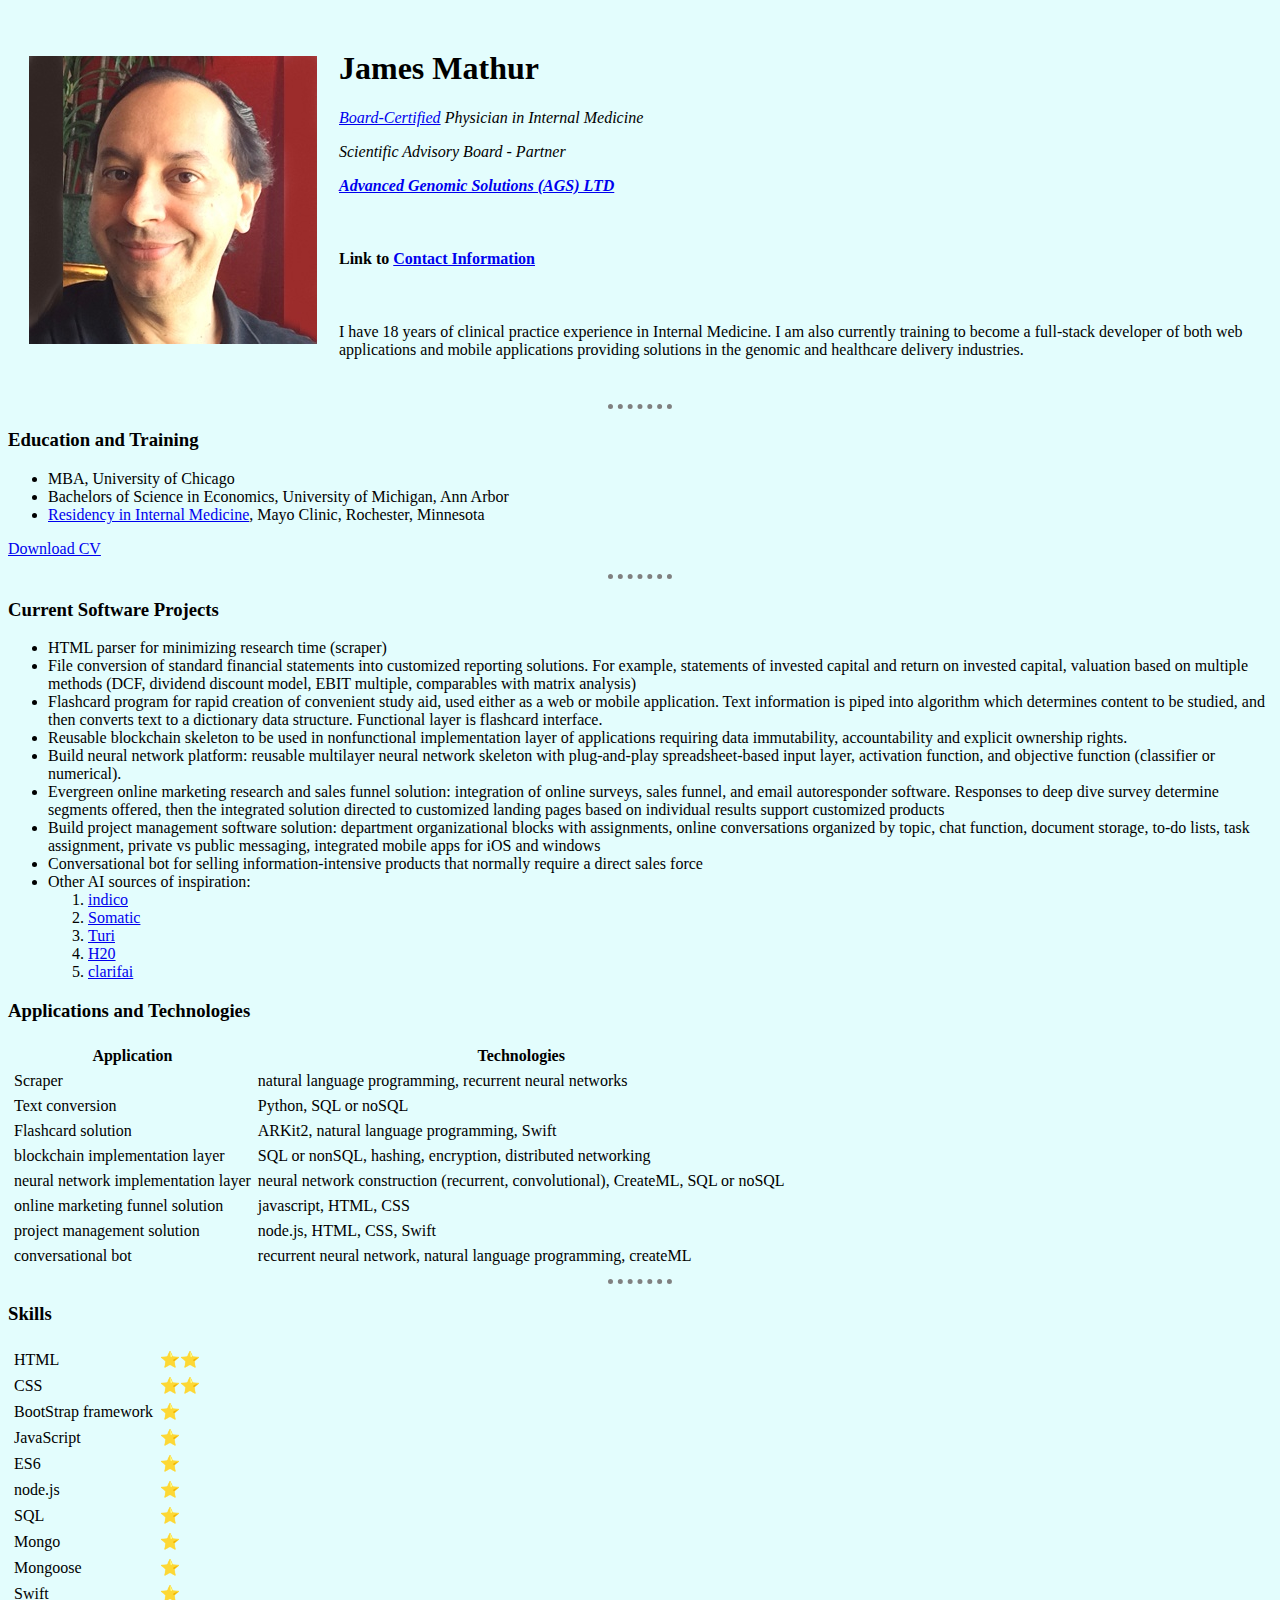
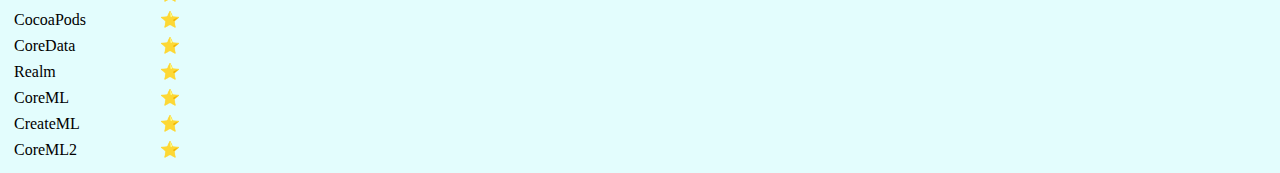
<file: index.html>
<!DOCTYPE html>
<html>

<head>
  <meta charset="utf-8">
  <title>James Mathur</title>
<link rel="stylesheet" href="css/styles.css">
</head>

<body>
  <table cellspacing="20">
    <tr>
      <td><img src="images/JamesMathur.jpg" alt="James Mathur picture"></td>
      <td>
        <h1>James Mathur</h1>
        <p><em><a href="images/ABIM.pdf">Board-Certified</a> Physician in Internal Medicine</em></p>
        <p><em>Scientific Advisory Board - Partner</em></p>
        <p><em><strong><a href="https://www.ags-health.com">Advanced Genomic Solutions (AGS) LTD</a></strong></em></p>
        <br />
        <h4>Link to <a href="contact.html">Contact Information</a></h4>
        <br />
        <p>I have 18 years of clinical practice experience in Internal Medicine.
          I am also currently training to become a full-stack developer of both web applications and mobile
          applications providing solutions in the genomic and healthcare delivery
          industries.</p>
      </td>
    </tr>
  </table>
  <hr size="3">
  <h3>Education and Training</h3>
  <ul>
    <li>MBA, University of Chicago</li>
    <li>Bachelors of Science in Economics, University of Michigan, Ann Arbor</li>
    <li><a href="images/Mayo.pdf">Residency in Internal Medicine</a>, Mayo Clinic, Rochester, Minnesota</li>
  </ul>
  <p><a download href="images/CV.pdf">Download CV</a></p>
  <hr size="3">
  <h3>Current Software Projects</h3>
  <!--each of these projects will be its own website, will link to its own homepage-->
  <ul>
    <li>HTML parser for minimizing research time (scraper)</li>
    <li>File conversion of standard financial statements into
        customized reporting solutions. For example,
        statements of invested capital and return on invested capital, valuation based
        on multiple methods (DCF, dividend discount model, EBIT multiple,
        comparables with matrix analysis)</li>
    <li>Flashcard program for rapid creation of convenient study aid, used either
        as a web or mobile application. Text information is piped into algorithm
        which determines content to be studied, and then converts text to a dictionary
        data structure. Functional layer is flashcard interface.</li>
    <li>Reusable blockchain skeleton to be used in nonfunctional
      implementation layer of applications requiring data immutability, accountability
      and explicit ownership rights. </li>
    <li>Build neural network platform: reusable multilayer neural network
      skeleton with plug-and-play spreadsheet-based input layer, activation
      function, and objective function (classifier or numerical).</li>
    <li>Evergreen online marketing research and sales funnel solution:
        integration of online surveys, sales funnel, and email autoresponder software.
        Responses to deep dive survey determine segments offered, then the integrated
        solution directed to customized landing pages based on individual results
        support customized products</li>
    <li>Build project management software solution: department organizational
      blocks with assignments, online conversations organized by topic, chat
      function, document storage, to-do lists, task assignment, private vs
      public messaging, integrated mobile apps for iOS and windows</li>
    <li> Conversational bot for selling information-intensive products that normally
        require a direct sales force</li>
    <li>
      Other AI sources of inspiration:
      <ol>
        <li><a href="https://indico.io">indico</a></li>
        <li><a href="https://www.somatic.io">Somatic</a></li>
        <li><a href="https://turi.com">Turi</a></li>
        <li><a href="https://www.h2o.ai/products/h2o/">H20</a></li>
        <li><a href="https://www.clarifai.com/models">clarifai</a></li>
      </ol>
    </li>
  </ul>
  <h3>Applications and Technologies</h3>
  <table cellspacing="5">
    <tr>
      <th>Application</th>
      <th>Technologies</th>
    </tr>
    <tr>
      <td>Scraper</td>
      <td>natural language programming, recurrent neural networks</td>
    </tr>
    <tr>
      <td>Text conversion</td>
      <td>Python, SQL or noSQL</td>
    </tr>
    <tr>
      <td>Flashcard solution</td>
      <td>ARKit2, natural language programming, Swift</td>
    </tr>
    <tr>
      <td>blockchain implementation layer</td>
      <td>SQL or nonSQL, hashing, encryption, distributed networking</td>
    </tr>
    <tr>
      <td>neural network implementation layer</td>
      <td>neural network construction (recurrent, convolutional), CreateML, SQL or noSQL</td>
    </tr>
    <tr>
      <td>online marketing funnel solution</td>
      <td>javascript, HTML, CSS</td>
    </tr>
    <tr>
      <td>project management solution</td>
      <td>node.js, HTML, CSS, Swift</td>
    </tr>
    <tr>
      <td>conversational bot</td>
      <td>recurrent neural network, natural language programming, createML</td>
    </tr>
  </table>
  <hr size="3" />
  <h3>Skills</h3>
      <table cellspacing="5">
    <tr>
      <td>HTML</td>
      <td>⭐️⭐️</td>
    </tr>
    <tr>
      <td>CSS</td>
      <td>⭐️⭐️</td>
    </tr>
    <tr>
      <td>BootStrap framework</td>
      <td>⭐️</td>
    </tr>
    <tr>
      <td>JavaScript</td>
      <td>⭐️</td>
    </tr>
    <tr>
      <td>ES6</td>
      <td>⭐️</td>
    </tr>
    <tr>
      <td>node.js</td>
      <td>⭐️</td>
    </tr>
    <tr>
      <td>SQL</td>
      <td>⭐️</td>
    </tr>
    <tr>
      <td>Mongo</td>
      <td>⭐️</td>
    </tr>
    <tr>
      <td>Mongoose</td>
      <td>⭐️</td>
    </tr>
    <tr>
      <td>Swift</td>
      <td>⭐️</td>
    </tr>
    <tr>
      <td>CocoaPods</td>
      <td>⭐️</td>
    </tr>
    <tr>
      <td>CoreData</td>
      <td>⭐️</td>
    </tr>
    <tr>
      <td>Realm</td>
      <td>⭐️</td>
    </tr>
    <tr>
      <td>CoreML</td>
      <td>⭐️</td>
    </tr>
    <tr>
      <td>CreateML</td>
      <td>⭐️</td>
    </tr>
    <tr>
      <td>CoreML2</td>
      <td>⭐️</td>
    </tr>
  </table>
</body>

</html>
</file>
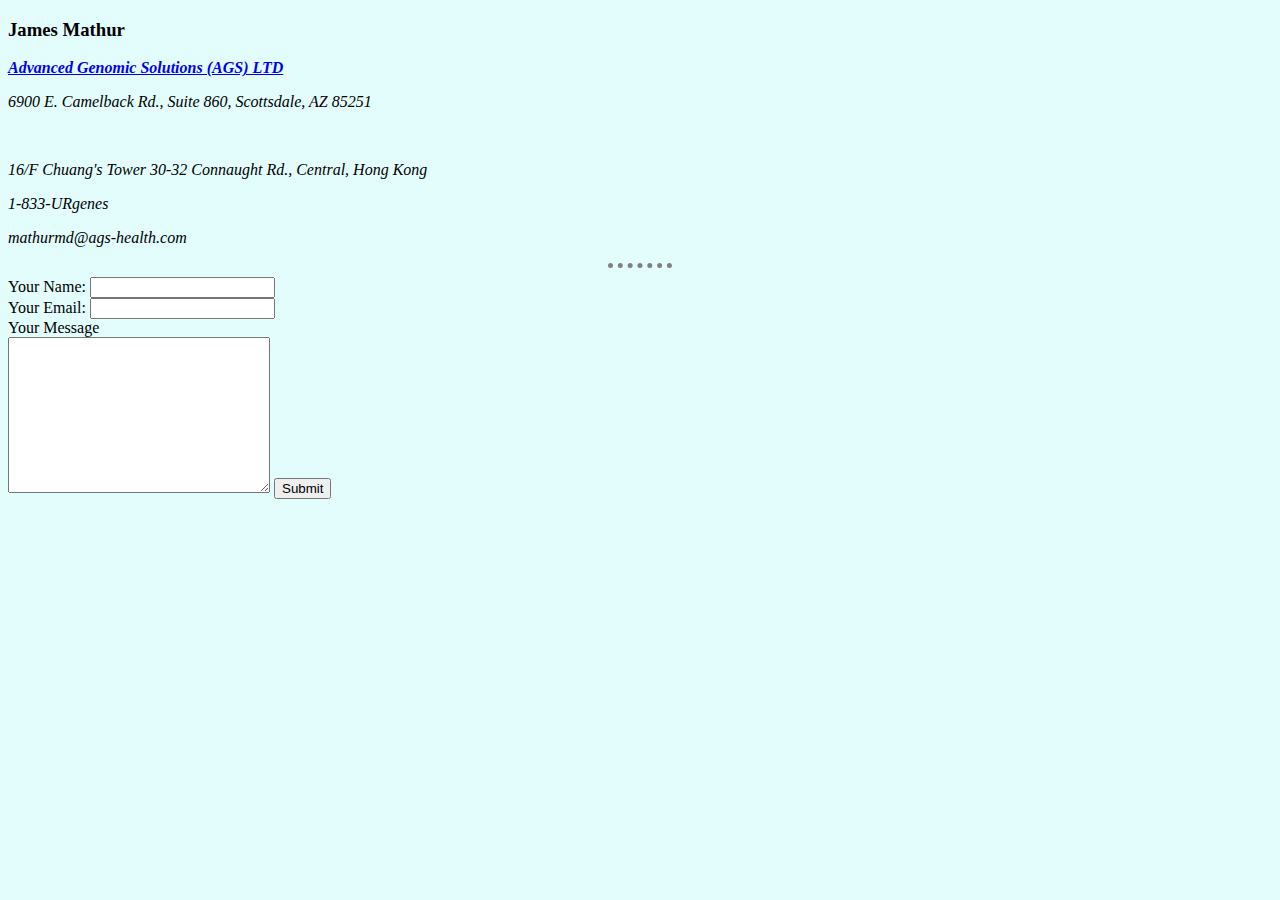
<file: contact.html>
<!DOCTYPE html>
<html>
  <head>
    <meta charset="utf-8">
    <title>Contact James Mathur</title>
    <link rel="stylesheet" href="css/styles.css">

  </head>
  <body>
    <h3>James Mathur</h3>
    <p><em><strong><a href="https://www.ags-health.com">Advanced Genomic Solutions (AGS) LTD</a></strong></em></p>
    <p><em>6900 E. Camelback Rd., Suite 860, Scottsdale, AZ 85251</em></p>
    <br />
    <p><em>16/F Chuang's Tower 30-32 Connaught Rd., Central, Hong Kong</em></p>
    <p><em>1-833-URgenes</em></p>
    <p><em>mathurmd@ags-health.com</em></p>
<hr size="3" />
    <form action="mailto:mathurmd@ags-health.com" method="post" enctype="text/plain">
      <label>Your Name:</label>
      <input type="text" name="yourName">
      <br />
      <label>Your Email:</label>
      <input type="email" name="yourEmail" value="">
      <br />
      <label>Your Message</label>
      <br />
      <textarea name="yourMessage" rows="10" cols="30"></textarea>
      <input type="submit" name="">
    </form>
  </body>
</html>
</file>
<file: css/styles.css>
body {
  background-color:#e3fdfd;
}

hr{
  border-style: dotted none none;
  border-color:grey;
  border-width: 5px;
  width:5%;
}

h1{
  color:#000000;
}

h3{
  color:#000000;
}
</file>
